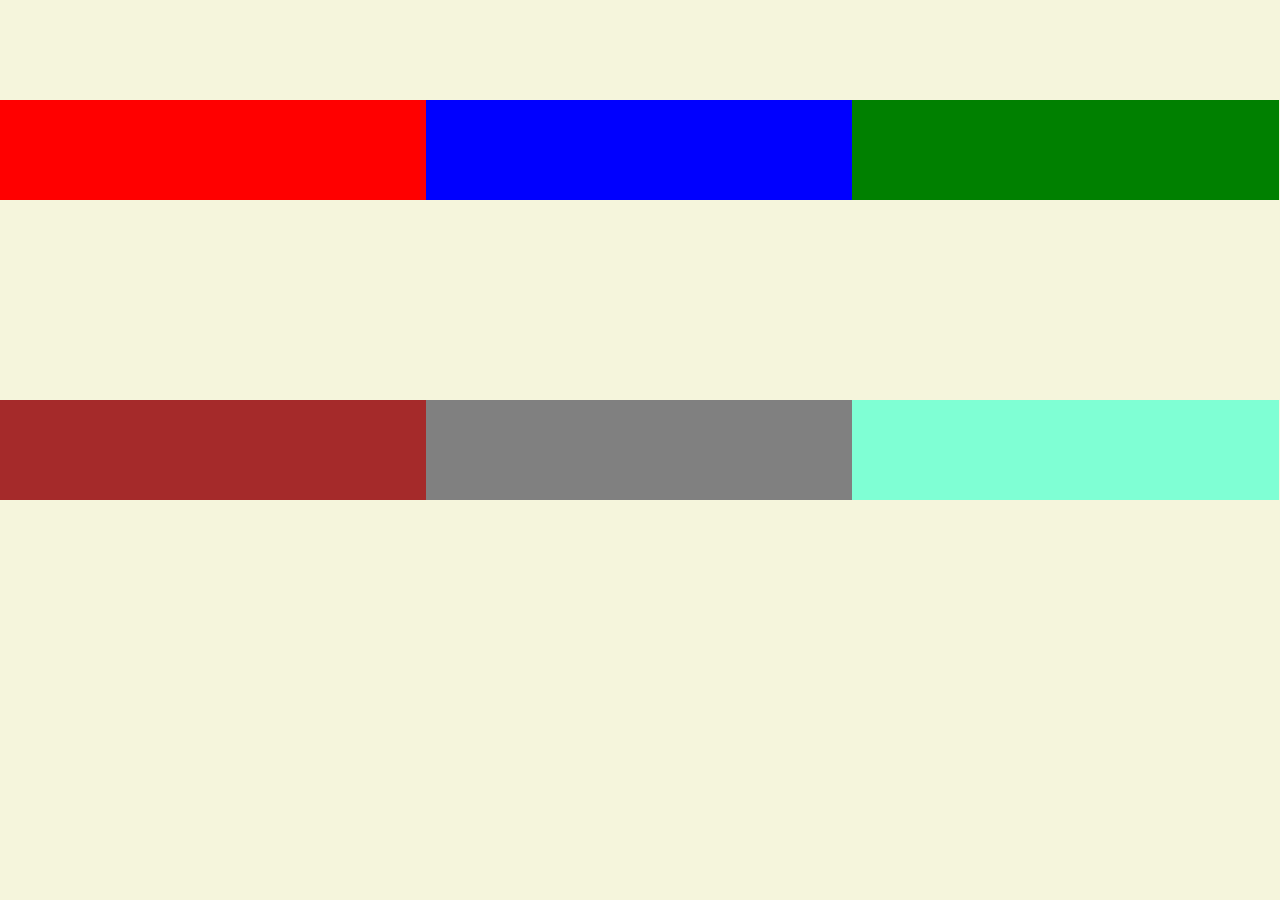
<file: index.html>
<!DOCTYPE html>
<html lang="az">
<head>
    <meta charset="UTF-8">
    <meta name="viewport" content="width=device-width, initial-scale=1.0">
    <title>calisma-2-Flex</title>
    <link rel="stylesheet" href="./assets/css/reset.css">
    <link rel="stylesheet" href="./assets/css/style.css">
</head>
<body>
    <div class="ana">
        <div class="bala-1"></div>
        <div class="bala-2"></div>
        <div class="bala-3"></div>
        <div class="bala-4"></div>
        <div class="bala-5"></div>
        <div class="bala-6"></div>
        <div class="bala-7"></div>
    </div>
</body>
</html>
</file>
<file: assets/css/style.css>
.ana{
    height: 100vh;
    background-color: beige;
    display:flex;
    flex-wrap: wrap;
    align-content: space-around;
    
    
    
}

.ana div{
    height: 100px;
    width: 33.3%;
    
    
}


.bala-1{
    background-color: red;
    

}

.bala-2{
    background-color: blue;


}

.bala-3{
    background-color: green;

}

.bala-4{
    background-color: brown;
 

}

.bala-5{
    background-color: grey;

}

.bala-6{
    background-color: aquamarine;
    


}
</file>
